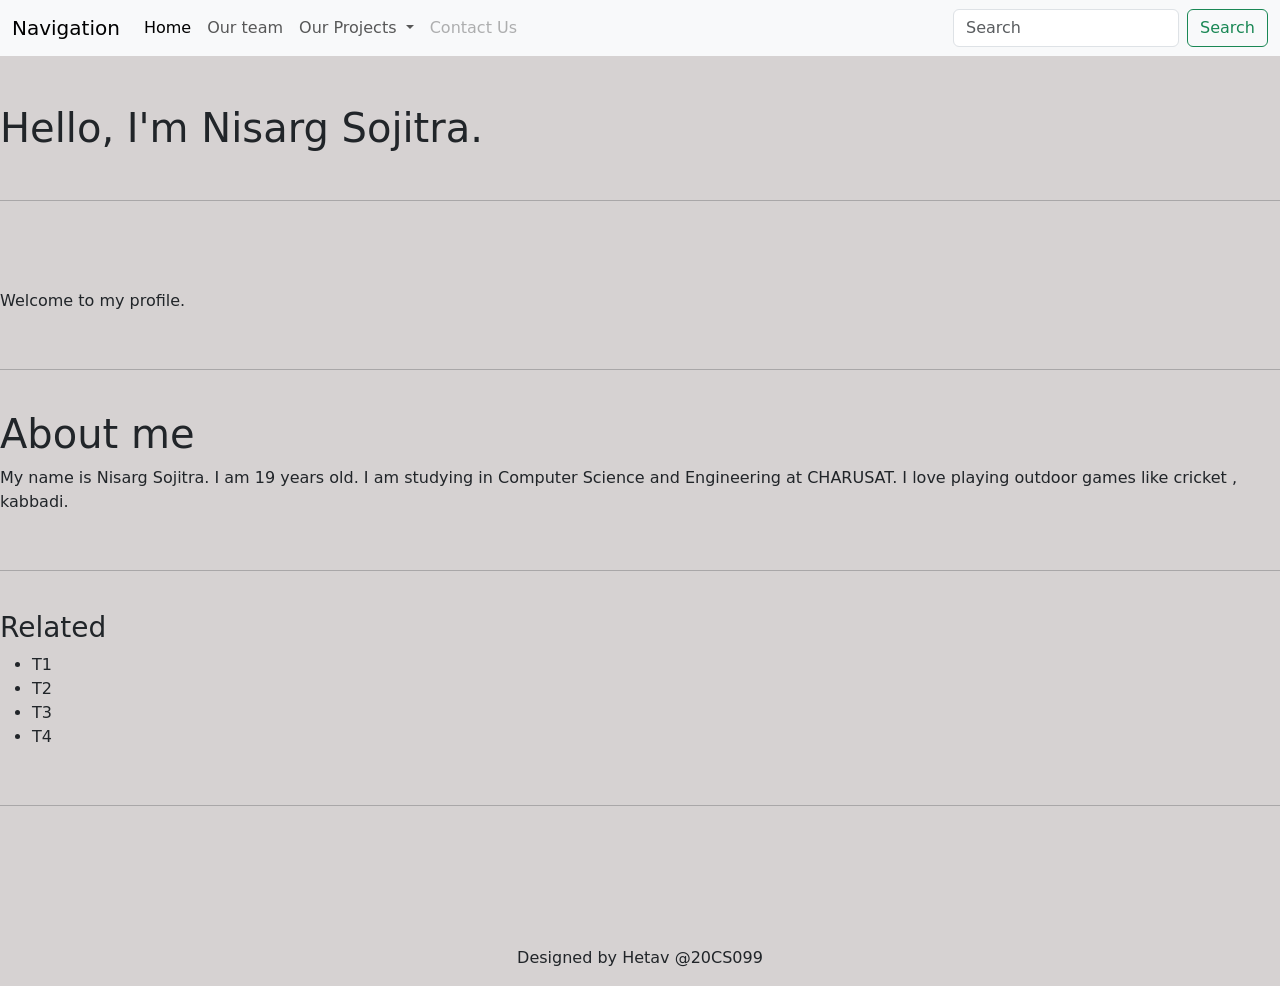
<file: PR 2/index.html>
<!DOCTYPE html>
<html lang="en">

<head>
    <meta charset="UTF-8" />
    <meta name="viewport" content="width=device-width, initial-scale=1.0" />
    <meta http-equiv="X-UA-Compatible" content="ie=edge" />
    <title>Practical-2 (20CS088)</title>
    <link href="https://cdn.jsdelivr.net/npm/bootstrap@5.2.0-beta1/dist/css/bootstrap.min.css" rel="stylesheet"
        integrity="sha384-0evHe/X+R7YkIZDRvuzKMRqM+OrBnVFBL6DOitfPri4tjfHxaWutUpFmBp4vmVor" crossorigin="anonymous" />
</head>

<body style="background-color:rgba(185, 177, 177, 0.571);">
    <nav class="navbar navbar-expand-lg bg-light">
        <div class="container-fluid">
            <a class="navbar-brand" href="#">Navigation</a>
            <button class="navbar-toggler" type="button" data-bs-toggle="collapse"
                data-bs-target="#navbarSupportedContent" aria-controls="navbarSupportedContent" aria-expanded="false"
                aria-label="Toggle navigation">
                <span class="navbar-toggler-icon"></span>
            </button>
            <div class="collapse navbar-collapse" id="navbarSupportedContent">
                <ul class="navbar-nav me-auto mb-2 mb-lg-0">
                    <li class="nav-item">
                        <a class="nav-link active" aria-current="page" href="#">Home</a>
                    </li>
                    <li class="nav-item">
                        <a class="nav-link" href="#">Our team</a>
                    </li>
                    <li class="nav-item dropdown">
                        <a class="nav-link dropdown-toggle" href="#" id="navbarDropdown" role="button"
                            data-bs-toggle="dropdown" aria-expanded="false">
                            Our Projects
                        </a>
                        <ul class="dropdown-menu" aria-labelledby="navbarDropdown">
                            <li><a class="dropdown-item" href="#">Project 1</a></li>
                            <li><a class="dropdown-item" href="#">Project 2</a></li>
                            <li>
                                <hr class="dropdown-divider" />
                            </li>
                            <li>
                                <a class="dropdown-item" href="#">xxxxxxxxx</a>
                            </li>
                        </ul>
                    </li>
                    <li class="nav-item">
                        <a class="nav-link disabled">Contact Us</a>
                    </li>
                </ul>
                <form class="d-flex" role="search">
                    <input class="form-control me-2" type="search" placeholder="Search" aria-label="Search" />
                    <button class="btn btn-outline-success" type="submit">
                        Search
                    </button>
                </form>
            </div>
        </div>
    </nav>
    <div class=”jumbotron”>
        <br>
        <br>
        <h1 class=”display-2">Hello, I'm Nisarg Sojitra.</h1>
        <br>
        <hr>
        <br>
        <br>
        <br>
        <p class=”lead”>Welcome to my profile.</p>
    </div>
    <br>
    <hr>
    <br>
    <h1>About me</h1>
    <p>
        My name is Nisarg Sojitra. I am 19 years old. I am studying in Computer Science and Engineering at CHARUSAT. I
        love playing outdoor games like cricket , kabbadi.
        


    </p>
    <aside>
        <br>
        <hr>
        <br>
        <h3>Related</h3>
        <ul>
            <li>T1</li>
            <li>T2</li>
            <li>T3</li>
            <li>T4</li>
        </ul>
    </aside>
    <br>
    <hr>
    <br>
    <footer class=”container mt-4" style="margin-top: 100px">
        <div class=”row”>
            <div class=”col”>
                <center>
                    <p class=”text-center”>Designed by Hetav @20CS099</p>
                </center>
            </div>
        </div>
    </footer>



    <script src="https://cdn.jsdelivr.net/npm/bootstrap@5.2.0-beta1/dist/js/bootstrap.bundle.min.js"
        integrity="sha384-pprn3073KE6tl6bjs2QrFaJGz5/SUsLqktiwsUTF55Jfv3qYSDhgCecCxMW52nD2"
        crossorigin="anonymous"></script>
</body>

</html>
</file>
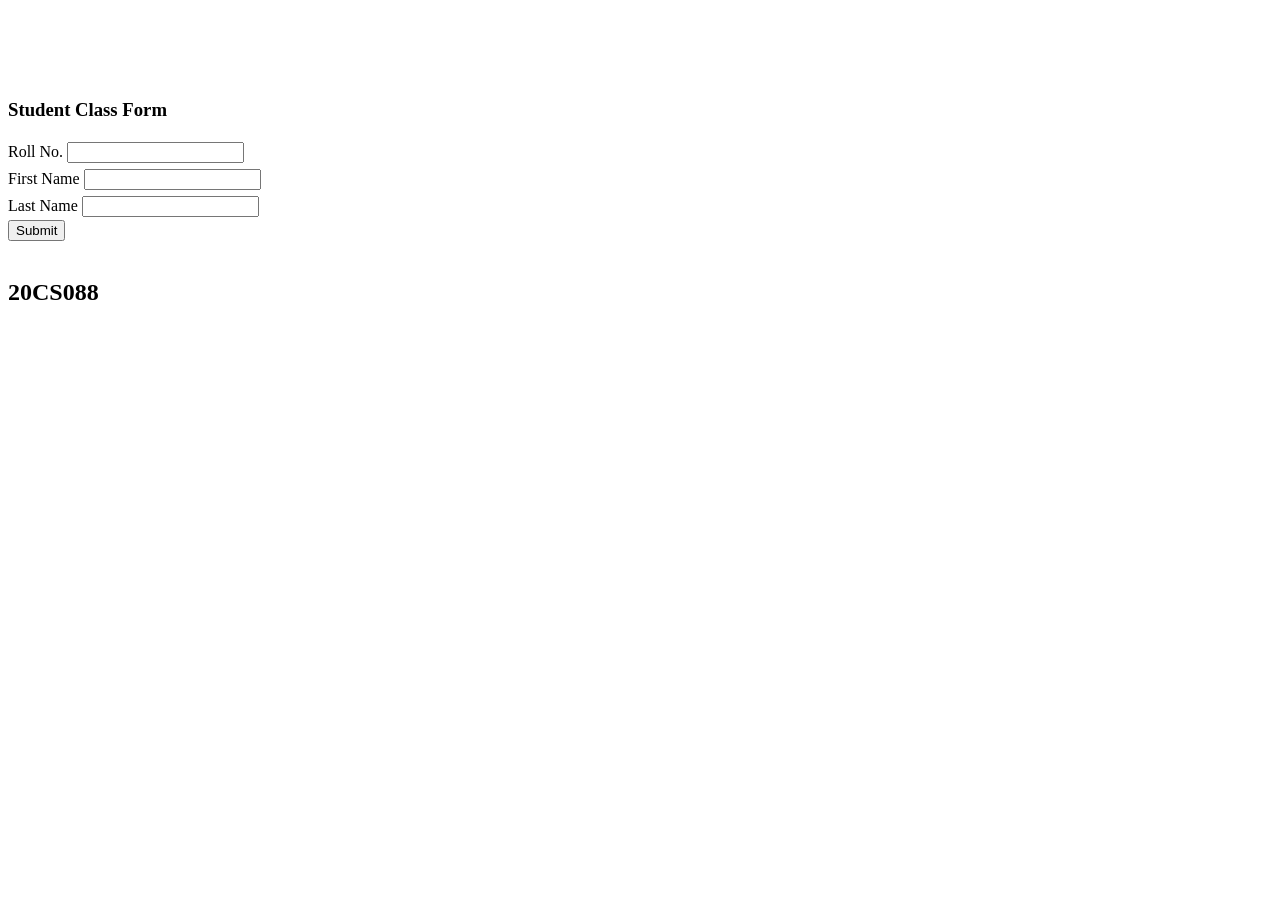
<file: PR 3/index.html>
<!DOCTYPE html>
<html lang="en">

<head>
    <meta charset="UTF-8" />
    <meta http-equiv="X-UA-Compatible" content="IE=edge" />
    <meta name="viewport" content="width=device-width, initial-scale=1.0" />
    <title>setInterval & JS class</title>
    <style>
        input {
            margin: 3px 0;
        }
    </style>
</head>

<body>
    <div style="
        position: absolute;
        top: 0;
        right: 0;
        z-index: 100;
        font-size: larger;
        -webkit-text-stroke: 0.1px rgb(255, 255, 255);
        font-weight: 800;
        margin: 30px;
      ">

    </div>
    <div class="app" style="text-align: center">

    </div>
    <br />
    <br />

    <br />
    <br />
    <h3>Student Class Form</h3>
    <form name="studentForm">
        <label for="rno">Roll No. </label>
        <input type="text" id="rno" name="rno" value="" /><br />
        <label for="fname">First Name</label>
        <input type="text" id="fname" name="fname" value="" /><br />
        <label for="lname">Last Name</label>
        <input type="text" id="lname" name="lname" value="" /><br />
        <button type="submit">Submit</button>
    </form>
    <br />
    <div id="stuData"></div>
    <script src="index.js"></script>
    <h2>20CS088</h2>
</body>

</html>
</file>
